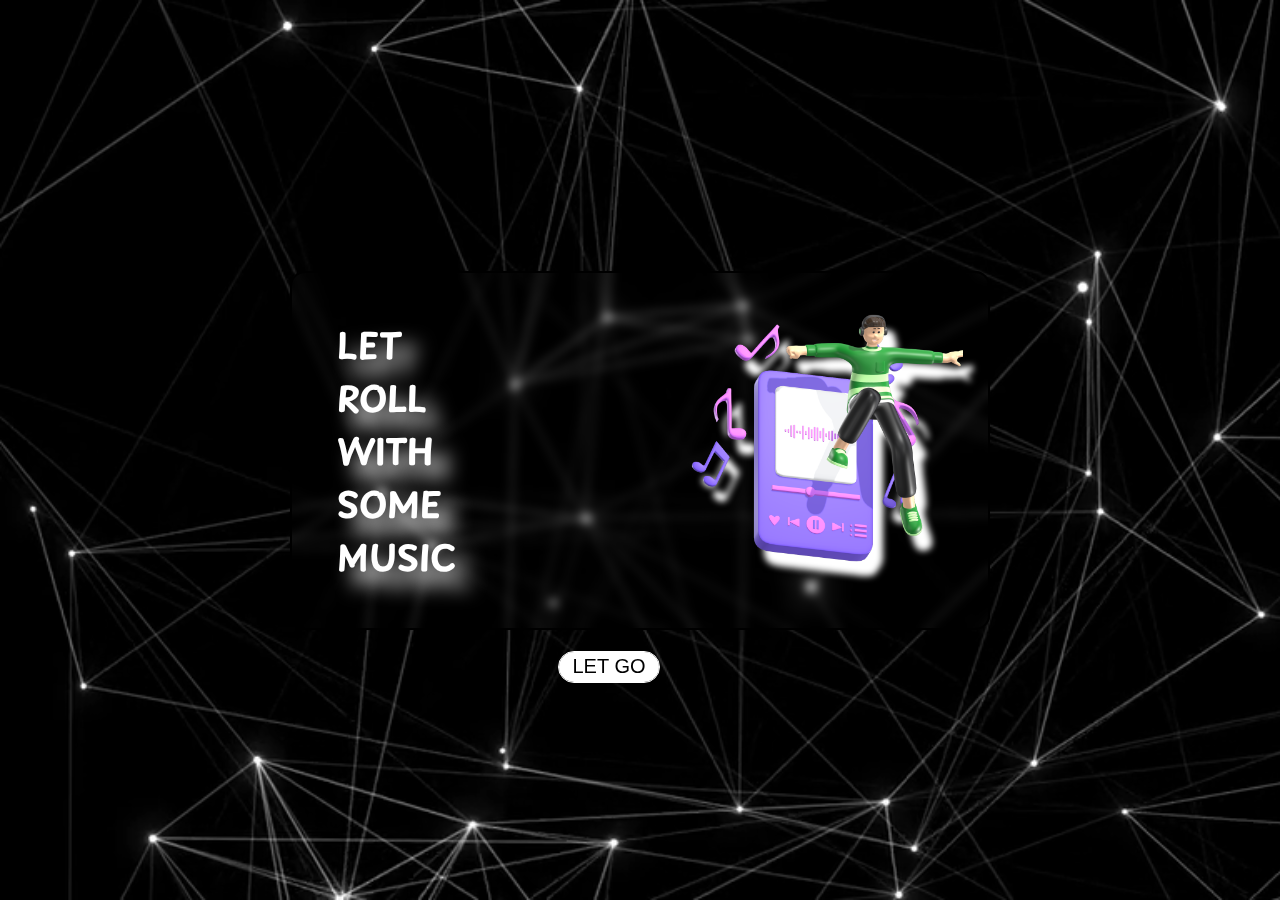
<file: index.html>
<!DOCTYPE html>
<html lang="en">
<head>
    <meta charset="UTF-8">
    <meta name="viewport" content="width=device-width, initial-scale=1.0">
    <title>HOME PAGE</title>
    <link rel="stylesheet" href="home.css">
</head>
<body>
   

   <div class="container">
     <video loop autoplay muted playsinline class="video">
        <source src="homeimg/black_-_13495 (540p).mp4" type="video/mp4">
    </video>
    <div class="part2">
        <div class="part">
            <h1>LET ROLL <br> WITH SOME <br> MUSIC</h1>
            <img src="homeimg/Music Player.png" alt="">
        </div>
        <a href="musicpllayer/musicplayer.html"><button>LET GO</button></a>
        
    </div>
   </div>
</body>
</html>
</file>
<file: home.css>
@import url('https://fonts.googleapis.com/css2?family=Alumni+Sans+Collegiate+One&family=Oswald:wght@500&family=Playpen+Sans:wght@200&display=swap');

* {
    padding: 0;
    margin: 0;
    box-sizing: border-box;
}



.container {
    width: 100%;
    height: 100vh;
    display: flex;
    align-items: center;
    justify-content: center;
    position: relative;
   
}
    

.part {
    width: 700px;
    border-radius: 15px;
    padding: 25px;
    display: flex;
    background: transparent;
    align-items: center;
    justify-content: center;
    justify-content: space-between;
    animation: opacity 1s linear 1;
    backdrop-filter: blur(5px);
    animation: grow 2s ease infinite;
    border: 2px solid ;

}

@keyframes grow {
    10% {
        border-color: transparent;
    }
    25% {
        border-color: #A083FF;
    }
    50% {
        border-color: transparent;
    }
    75% {
        border-color: #ffffff;
    }
    100% {
        border-color: transparent;
    }
}


@keyframes opacity {
    from {
        opacity: 0;
    }
    to {
        opacity: 1;
    }
}




.part h1 {
    width: 0px;
    font-family: 'Playpen Sans', cursive;
    font-size: 35px;
    padding: 20px;
    color: #fff;
    filter: drop-shadow(15px 15px 10px white);
}

.part img {
    width: 300px;
    padding-right: -20px;
    /* Apply a shadow to an image with class "image" */

    filter: drop-shadow(10px 15px 3px rgba(255, 255, 255, 1));


}
.part2 {
    position: relative;
}

.part2 button {
    font-size: 20px;
    width: 100px;
    height: 30px;
    outline:1px solid #ffffff;
    border: none;
    background: rgb(255, 255, 255);
    color: #000000;
    border-radius: 20px;
    margin-top: 20px;
    cursor: pointer;
    animation:  opacity 1s linear 1;
    position: absolute;
    bottom: -52px;
    left: 269px;
    transition: all 0.5s linear ;
}




.part2 button:hover {
    transform: scale(0.99);
    background: transparent;
    color: #fff;
    border: 1px solid #A083FF;
}

.video {
    position: absolute;
    width: 100%;
    height: 100vh;
    top: 0;
    left: 0;
    z-index: -1;
    object-fit: cover;
    aspect-ratio: 16/9;
}

@media screen and (max-width: 700px){
    .part {
        width: 300px;
        display: flex;
        flex-direction: column;
        align-items: center;      
        position: relative;
    }
    .part h1 {
        font-size: 15px;
        position: absolute;
        left: 0;
        filter: none;
    }

    .part img {
        width: 250px;
        position: relative;
        top: -12px;
        right: -52px;
        filter: none;
    }
    .part2 button {
        position: relative;
        top: -1px;
        left: 98px;
    }
}

@media (min-aspect-ratio: 16/9) {
    .video {
        width: 100%;
        height: auto;
    }
}

@media (max-aspect-ratio: 16/9) {
    .video {
        width: auto;
        height: 100vh;
    }
}

@media screen and (max-width: 285px) {
    .part2 {
        max-height: 100vh;
        width: 160px;
        position: relative;
        left: -62px;
    }
    .part2 img {
        width: 173px;
        position: relative;
        top: -74px;
        right: -70px;
    }
    .part2 h1 {
        position: relative;
        font-size: 16px;
        bottom: -89px;
        left: -8px;
        
    }
    .part {
        position: relative;
        top: 10px;
        margin: 0;
        display: block;
    }
}
</file>
